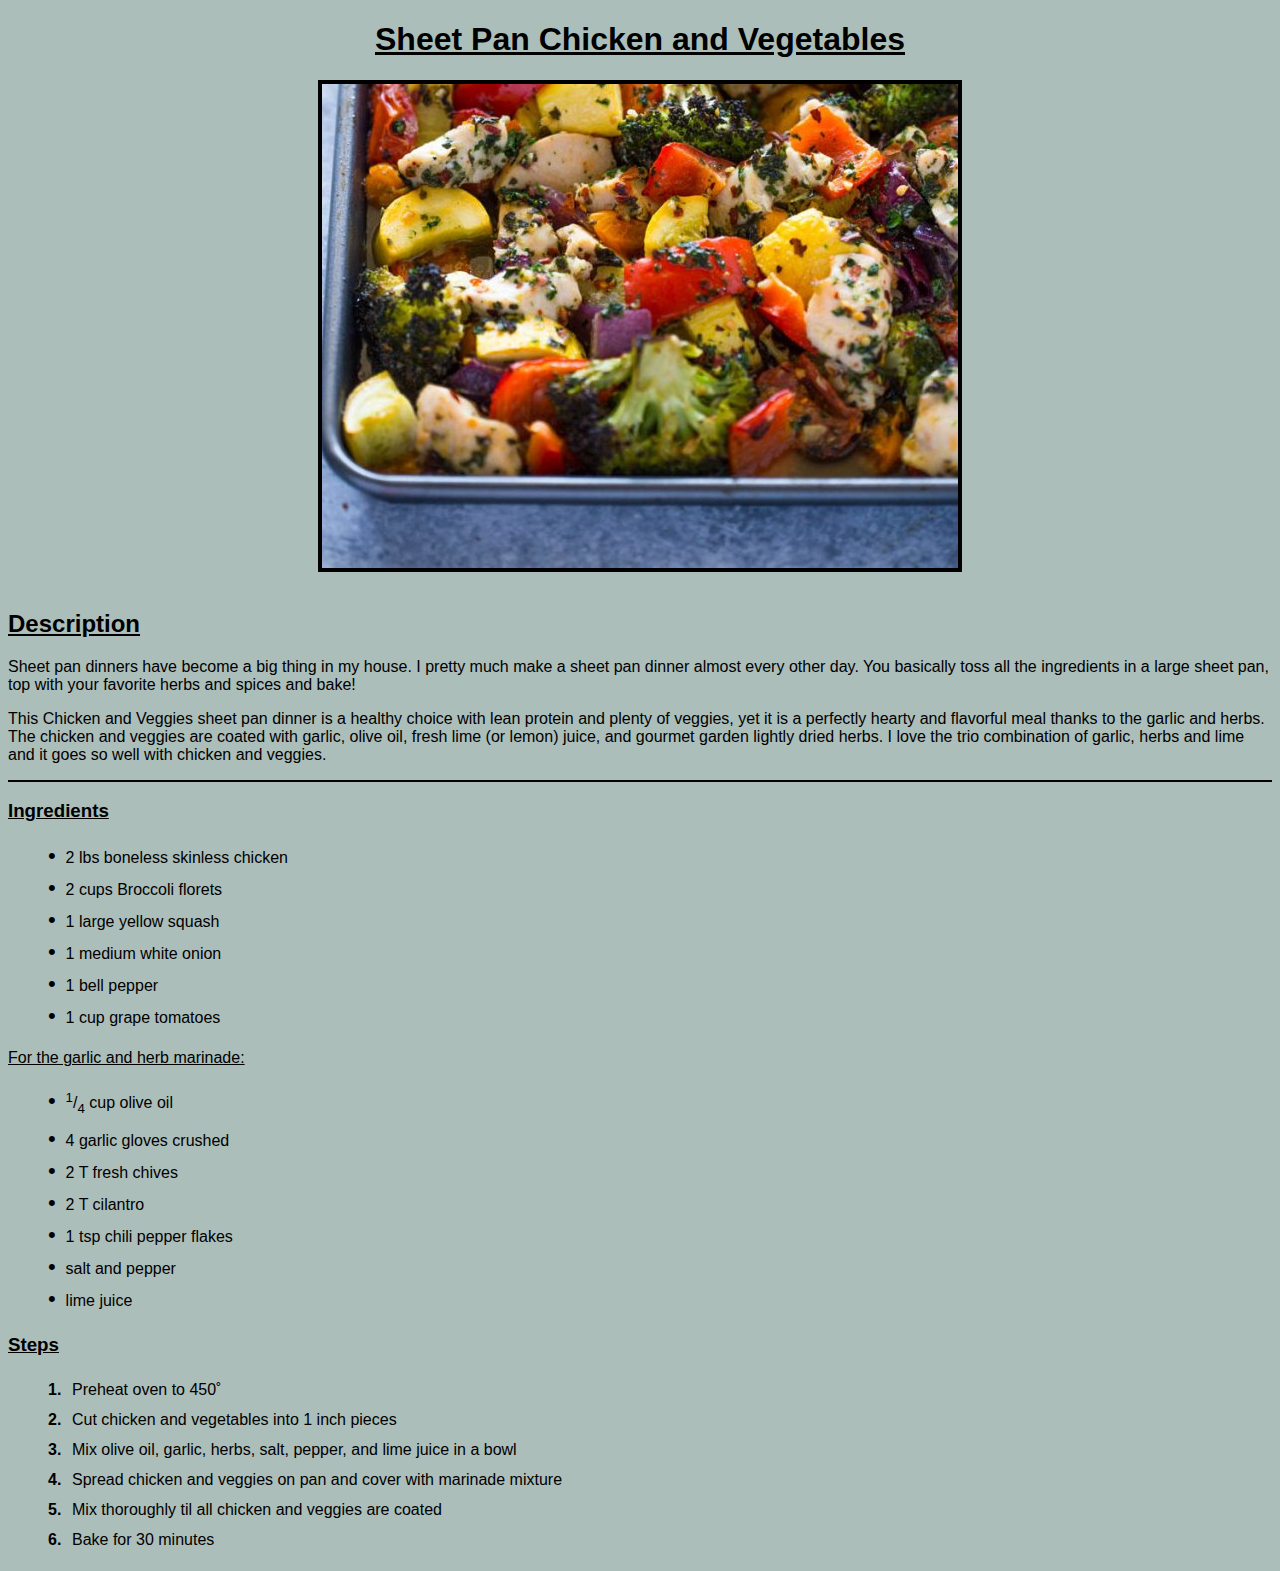
<file: recipes/sheetpan.html>
<!DOCTYPE html>
<html lang="en">

<head>
    <meta charset="UTF-8">
    <meta http-equiv="X-UA-Compatible" content="IE=edge">
    <meta name="viewport" content="width=device-width, initial-scale=1.0">
    <title>Sheet Pan Chicken and Veggies</title>
    <link rel="stylesheet" href="sheetpan.css">
</head>

<body>
    <h1>Sheet Pan Chicken and Vegetables</h1>
    <img src="../imgs/sheetpan.jpg"
        alt="Sheet pan piled with cooked chicken, broccoli, peppers, squash, and onions, covered in herbs and seasonings.">
    <br>
    <h2>Description</h2>
    <p>Sheet pan dinners have become a big thing in my house. I pretty much make a sheet pan dinner almost every other
        day. You basically toss all the ingredients in a large sheet pan, top with your favorite herbs and spices and
        bake!</p>
    <p>This Chicken and Veggies sheet pan dinner is a healthy choice with lean protein and plenty of veggies, yet it is
        a perfectly hearty and flavorful meal thanks to the garlic and herbs. The chicken and veggies are coated with
        garlic, olive oil, fresh lime (or lemon) juice, and gourmet garden lightly dried herbs. I love the trio
        combination of garlic, herbs and lime and it goes so well with chicken and veggies.</p>
    <hr>
    <h3>Ingredients</h3>
    <ul>
        <li>2 lbs boneless skinless chicken</li>
        <li>2 cups Broccoli florets</li>
        <li>1 large yellow squash</li>
        <li>1 medium white onion</li>
        <li>1 bell pepper</li>
        <li>1 cup grape tomatoes</li>
    </ul>
    <p class="underline">For the garlic and herb marinade:</p>
    <ul>
        <li><sup>1</sup>/<sub>4</sub> cup olive oil</li>
        <li>4 garlic gloves crushed</li>
        <li>2 T fresh chives</li>
        <li>2 T cilantro</li>
        <li>1 tsp chili pepper flakes</li>
        <li>salt and pepper</li>
        <li>lime juice</li>
    </ul>
    <h3>Steps</h3>
    <ol>
        <li>Preheat oven to 450&#730</li>
        <li>Cut chicken and vegetables into 1 inch pieces</li>
        <li>Mix olive oil, garlic, herbs, salt, pepper, and lime juice in a bowl</li>
        <li>Spread chicken and veggies on pan and cover with marinade mixture</li>
        <li>Mix thoroughly til all chicken and veggies are coated</li>
        <li>Bake for 30 minutes</li>
    </ol>

</body>

</html>
</file>
<file: recipes/sheetpan.css>
* {
    font-family: Arial, sans-serif;
    background-color: rgb(172, 190, 186);
}

h1 {
    text-align: center;
    text-decoration: underline;
}

img {
    display: block;
    margin-left: auto;
    margin-right: auto;
    border: 4px solid black;
}

hr {
    height: 2px;
    background-color: black;
    border: none;
}

h2,
h3 {
    text-decoration: underline;

}

ul,
ol {
    line-height: 30px;
}

ul {
    list-style: none;
}

ul li::before {
    content: "•";
    font-size: 22px;
    display: inline-block;
    width: .8em;
}

li::before {}

ol {
    counter-reset: item;

}

ol li {
    display: block;
}

ol li:before {
    content: counter(item) ". ";
    counter-increment: item;
    font-weight: bold;
    display: inline-block;
    width: 1.5em;
}

.underline {
    text-decoration: underline;
}
</file>
